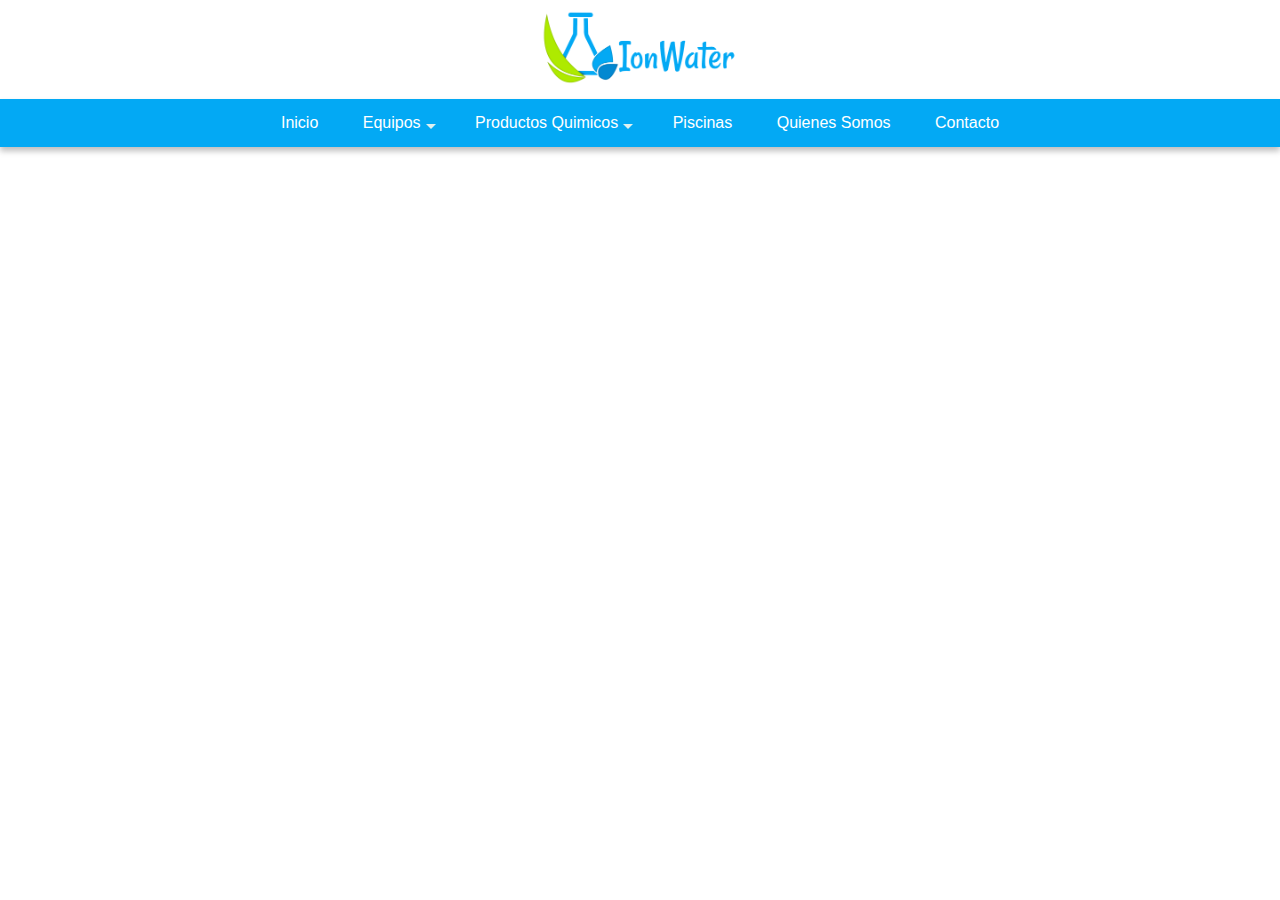
<file: index.html>
<!DOCTYPE html>
<html lang="es" dir="ltr">
  <head>
    <meta charset="utf-8">
    <title>Inicio IonWater</title>
    <link rel="shortcut icon" href="assets/images/logo/fav.ico">
    <meta name="viewport" content="width=device-width, initial-scale=1.0, maximum-scale=1.0" />
    <link rel="stylesheet" href="assets/css/style.css">
    <!-- <script src="https://kit.fontawesome.com/fb813380e1.js" crossorigin="anonymous"></script> -->
  </head>
  <body>
    <!-- Logotipo -->
    <header class="container1">
      <div class="title-dsk">
				<a href=""><img src="assets/images/logo/logo.png" class="title-dsk__logo"></a>
			</div>
    </header>
    <!-- Navigation -->
    <nav>
      <div class="nav-dsk">
        <ul>
  				<li><a href="">Inicio</a></li>
  				<li><a>Equipos<span class="arrow-down"></span></a>
  					<ul class="dropdown">
  						<li><a href="ablandadores.html">Ablandadores</a></li>
  						<li><a href="filtros.html">Filtros</a></li>
  					</ul>
  				</li>
  				<li><a>Productos Quimicos<span class="arrow-down"></span></a>
  				 <ul class="dropdown">
  					 <li><a href="hogar.html">Limpieza Hogar</a></li>
  					 <li><a href="piscinas.html">Piscinas</a></li>
  				 </ul>
  			 </li>
  				<li><a href="piscinas.html">Piscinas</a></li>
  				<li><a href="quienes-somos.html">Quienes Somos</a></li>
  				<li><a href="contacto.html">Contacto</a></li>
  			</ul>
      </div>
      <div class="nav-mov">
  			<div class="nav-mov__bg">
  				<div class="nav-mov__bg--burger"> <span></span> <span></span> <span></span> </div>
  				<a href="#" class="nav-mov__bg--title"><img src="assets/images/logo/logo.png"  class="nav-mov__bg--logo"></a>
  			</div>
  		</div>
    </nav>
    <div class="content"></div>
    <!-- Principal -->
    <section>
      <!-- Slider -->
      <article class="">

      </article>
      <!-- Cards -->
      <article class="">

      </article>
    </section>
    <!-- Footer -->
    <footer>

    </footer>
  <!-- Bootstrap -->


  <!-- My Script -->
  <script src="assets/scripts/main.js"></script>
  </body>
</html>
</file>
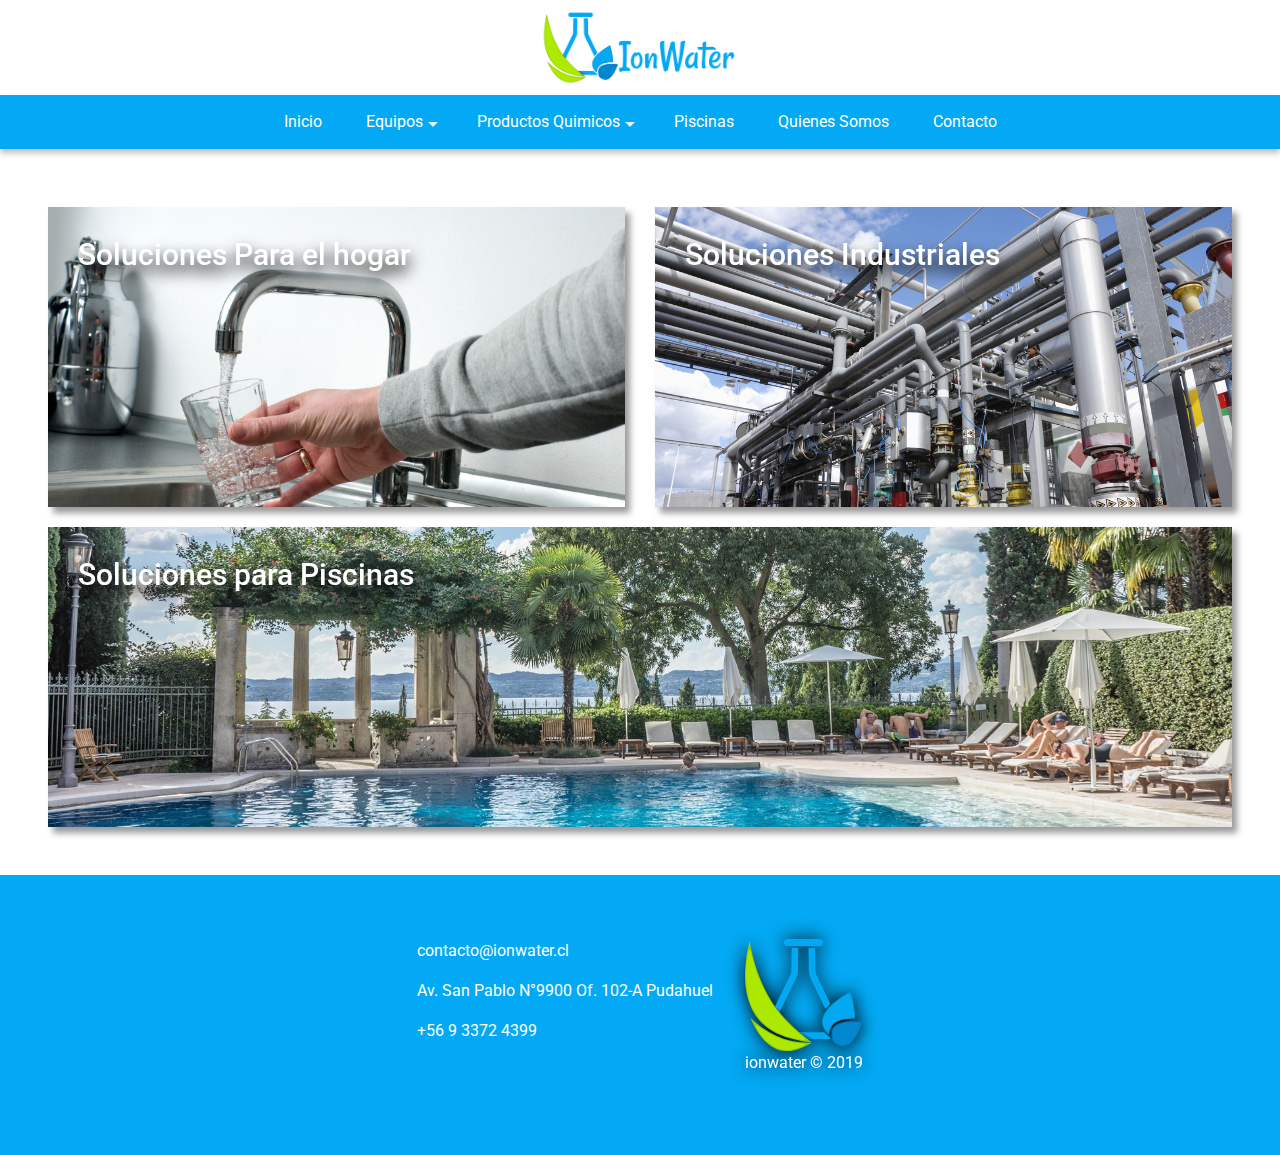
<file: ablandadores.html>
<!DOCTYPE html>
<html lang="es" dir="ltr">
	<head>
		<meta charset="utf-8">
		<meta name="viewport" content="width=device-width, initial-scale=1.0, maximum-scale=1.0" />
		<link rel="shortcut icon" href="assets/images/logo/fav.ico">
		<link rel="stylesheet" href="https://stackpath.bootstrapcdn.com/bootstrap/4.3.1/css/bootstrap.min.css" integrity="sha384-ggOyR0iXCbMQv3Xipma34MD+dH/1fQ784/j6cY/iJTQUOhcWr7x9JvoRxT2MZw1T" crossorigin="anonymous">
		<link href="https://fonts.googleapis.com/css?family=Roboto:300,400&display=swap" rel="stylesheet">
		<link rel="stylesheet" href="assets/styles/style.css" />
		<title>IonWater</title>
	</head>
<body>
	<!-- Logotipo -->
		<header>
      <div class="title-dsk">
				<a href="index.html"><img src="assets/images/logo/logo.png" class="title-dsk__logo"></a>
			</div>
    </header>
	<!-- Navigation -->
		<nav>
			<div class="nav-dsk">
				<ul>
					<li><a href="index.html">Inicio</a></li>
					<li><a>Equipos<span class="arrow-down"></span></a>
						<ul class="dropdown">
							<li><a href="ablandadores.html">Ablandadores</a></li>
							<li><a href="filtros.html">Filtros</a></li>
						</ul>
					</li>
					<li><a>Productos Quimicos<span class="arrow-down"></span></a>
					 <ul class="dropdown">
						 <li><a href="hogar.html">Limpieza Hogar</a></li>
						 <li><a href="piscinas.html">Piscinas</a></li>
					 </ul>
				 </li>
					<li><a href="piscinas.html">Piscinas</a></li>
					<li><a href="quienes-somos.html">Quienes Somos</a></li>
					<li><a href="contacto.html">Contacto</a></li>
				</ul>
			</div>
			<div class="nav-mov">
				<div class="nav-mov__bg">
					<div class="nav-mov__bg--burger"> <span></span> <span></span> <span></span> </div>
					<a href="#" class="nav-mov__bg--title"><img src="assets/images/logo/logo.png"  class="nav-mov__bg--logo"></a>
				</div>
			</div>
		</nav>
	<div class='content'></div>

	<!-- Principal -->
	<section>
		<!-- Cards -->
		<article class="services" >
			<div class="container2">
				<a href="#"class="card1 ef">
					<div class="card1__bg">
						<h1 class="card1__bg--text">Soluciones Para el hogar</h1>
					</div>
				</a>
				<a href="#" class="card2 ef">
					<div class="card2__bg">
						<h1 class="card2__bg--text">Soluciones Industriales</h1>
					</div>
				</a>
				<a href="#" class="card3 ef">
					<div class="card3__bg">
						<h1 class="card3__bg--text">Soluciones para Piscinas</h1>
					</div>
				</a>

		</article>
	</section>
	<!-- Footer -->
	<footer>
		<div class="footer">
			<div class="footer__bg">
				<div class="footeer__bg--info">
					<p>contacto@ionwater.cl</p>
					<p>Av. San Pablo N°9900 Of. 102-A Pudahuel</p>
					<p>+56 9 3372 4399</p>
				</div>
				<div class="footer__bg--copy">
					<img src="assets/images/logo/logo.svg" alt="logo">
					<p>ionwater © 2019</p>
				</div>
			</div>
		</div>
	</footer>

	<!-- bootstrap js -->
		<script src="https://code.jquery.com/jquery-3.3.1.slim.min.js" integrity="sha384-q8i/X+965DzO0rT7abK41JStQIAqVgRVzpbzo5smXKp4YfRvH+8abtTE1Pi6jizo" crossorigin="anonymous"></script>
		<script src="https://cdnjs.cloudflare.com/ajax/libs/popper.js/1.14.7/umd/popper.min.js" integrity="sha384-UO2eT0CpHqdSJQ6hJty5KVphtPhzWj9WO1clHTMGa3JDZwrnQq4sF86dIHNDz0W1" crossorigin="anonymous"></script>
		<script src="https://stackpath.bootstrapcdn.com/bootstrap/4.3.1/js/bootstrap.min.js" integrity="sha384-JjSmVgyd0p3pXB1rRibZUAYoIIy6OrQ6VrjIEaFf/nJGzIxFDsf4x0xIM+B07jRM" crossorigin="anonymous"></script>
	<!-- local js -->
		<script src="assets/scripts/main.bundle.js"></script>
	</body>
</html>
</file>
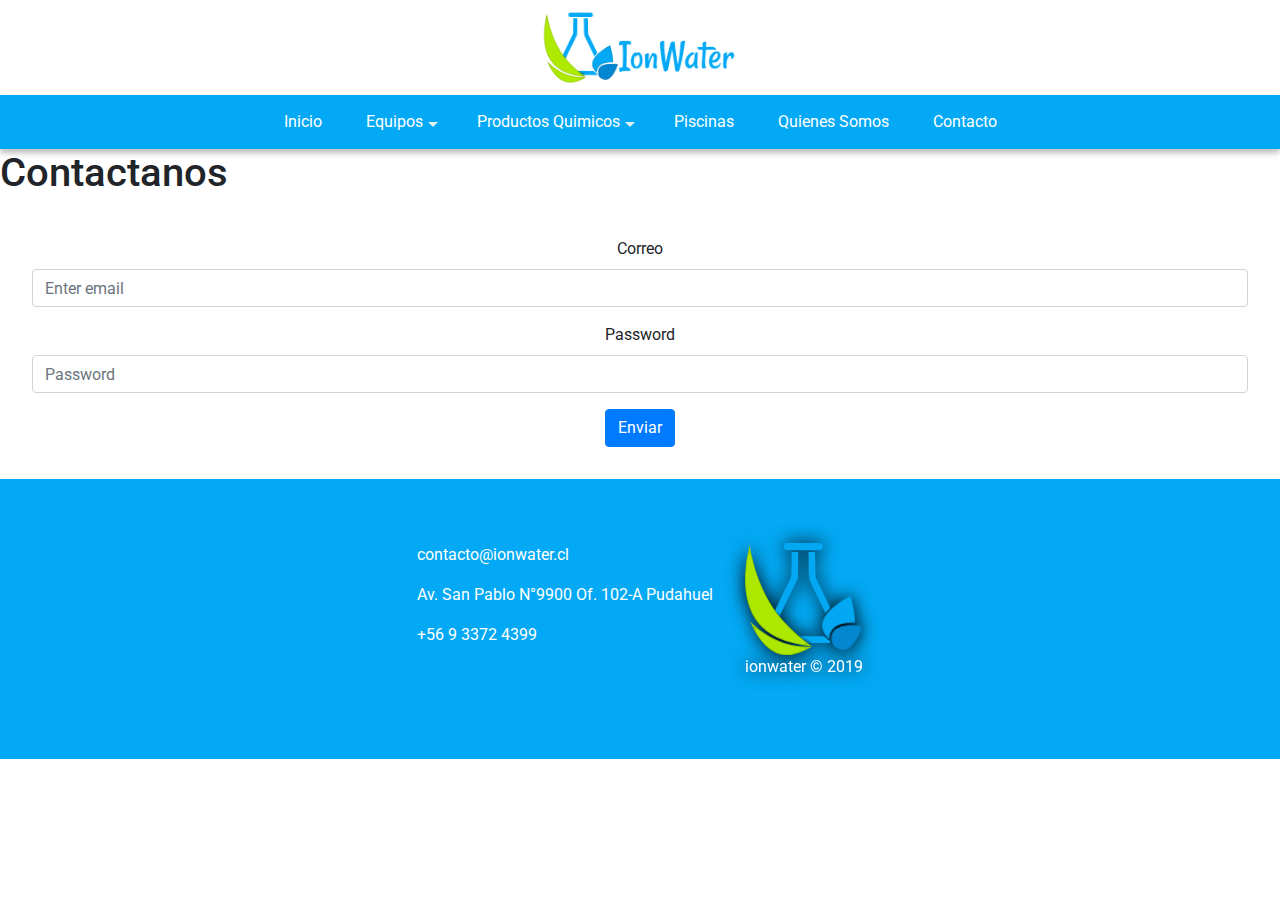
<file: contacto.html>
<!DOCTYPE html>
<html lang="es" dir="ltr">
	<head>
		<meta charset="utf-8">
		<meta name="viewport" content="width=device-width, initial-scale=1.0, maximum-scale=1.0" />
		<link rel="shortcut icon" href="assets/images/logo/fav.ico">
		<link rel="stylesheet" href="https://stackpath.bootstrapcdn.com/bootstrap/4.3.1/css/bootstrap.min.css" integrity="sha384-ggOyR0iXCbMQv3Xipma34MD+dH/1fQ784/j6cY/iJTQUOhcWr7x9JvoRxT2MZw1T" crossorigin="anonymous">
		<link href="https://fonts.googleapis.com/css?family=Roboto:300,400&display=swap" rel="stylesheet">
		<link rel="stylesheet" href="assets/styles/style.css" />
		<title>IonWater</title>
	</head>
<body>
	<!-- Logotipo -->
		<header>
      <div class="title-dsk">
				<a href=""><img src="assets/images/logo/logo.png" class="title-dsk__logo"></a>
			</div>
    </header>
	<!-- Navigation -->
		<nav>
			<div class="nav-dsk">
				<ul>
					<li><a href="index.html">Inicio</a></li>
					<li><a>Equipos<span class="arrow-down"></span></a>
						<ul class="dropdown">
							<li><a href="ablandadores.html">Ablandadores</a></li>
							<li><a href="filtros.html">Filtros</a></li>
						</ul>
					</li>
					<li><a>Productos Quimicos<span class="arrow-down"></span></a>
					 <ul class="dropdown">
						 <li><a href="hogar.html">Limpieza Hogar</a></li>
						 <li><a href="piscinas.html">Piscinas</a></li>
					 </ul>
				 </li>
					<li><a href="piscinas.html">Piscinas</a></li>
					<li><a href="quienes-somos.html">Quienes Somos</a></li>
					<li><a href="contacto.html">Contacto</a></li>
				</ul>
			</div>
			<div class="nav-mov">
				<div class="nav-mov__bg">
					<div class="nav-mov__bg--burger"> <span></span> <span></span> <span></span> </div>
					<a href="#" class="nav-mov__bg--title"><img src="assets/images/logo/logo.png"  class="nav-mov__bg--logo"></a>
				</div>
			</div>
		</nav>
	<div class='content1'>
		<h1>Contactanos</h1>
	</div>

	<!-- Principal -->
	<section>
		<!-- formulario-->
		<article class="forms">
			<form>
			  <div class="form-group">
			    <label for="exampleInputEmail1">Correo</label>
			    <input type="email" class="form-control" id="exampleInputEmail1" aria-describedby="emailHelp" placeholder="Enter email">
			  </div>
			  <div class="form-group">
			    <label for="exampleInputPassword1">Password</label>
			    <input type="password" class="form-control" id="exampleInputPassword1" placeholder="Password">
			  </div>
			  <div class="form-group form-check">
			  </div>
			  <button type="submit" class="btn btn-primary">Enviar</button>
			</form>
		</article>

	</section>
	<!-- Footer -->
	<footer>
		<div class="footer">
			<div class="footer__bg">
				<div class="footeer__bg--info">
					<p>contacto@ionwater.cl</p>
					<p>Av. San Pablo N°9900 Of. 102-A Pudahuel</p>
					<p>+56 9 3372 4399</p>
				</div>
				<div class="footer__bg--copy">
					<img src="assets/images/logo/logo.svg" alt="logo">
					<p>ionwater © 2019</p>
				</div>
			</div>
		</div>
	</footer>

	<!-- bootstrap js -->
		<script src="https://code.jquery.com/jquery-3.3.1.slim.min.js" integrity="sha384-q8i/X+965DzO0rT7abK41JStQIAqVgRVzpbzo5smXKp4YfRvH+8abtTE1Pi6jizo" crossorigin="anonymous"></script>
		<script src="https://cdnjs.cloudflare.com/ajax/libs/popper.js/1.14.7/umd/popper.min.js" integrity="sha384-UO2eT0CpHqdSJQ6hJty5KVphtPhzWj9WO1clHTMGa3JDZwrnQq4sF86dIHNDz0W1" crossorigin="anonymous"></script>
		<script src="https://stackpath.bootstrapcdn.com/bootstrap/4.3.1/js/bootstrap.min.js" integrity="sha384-JjSmVgyd0p3pXB1rRibZUAYoIIy6OrQ6VrjIEaFf/nJGzIxFDsf4x0xIM+B07jRM" crossorigin="anonymous"></script>
	<!-- local js -->
		<script src="assets/scripts/main.bundle.js"></script>
	</body>
</html>
</file>
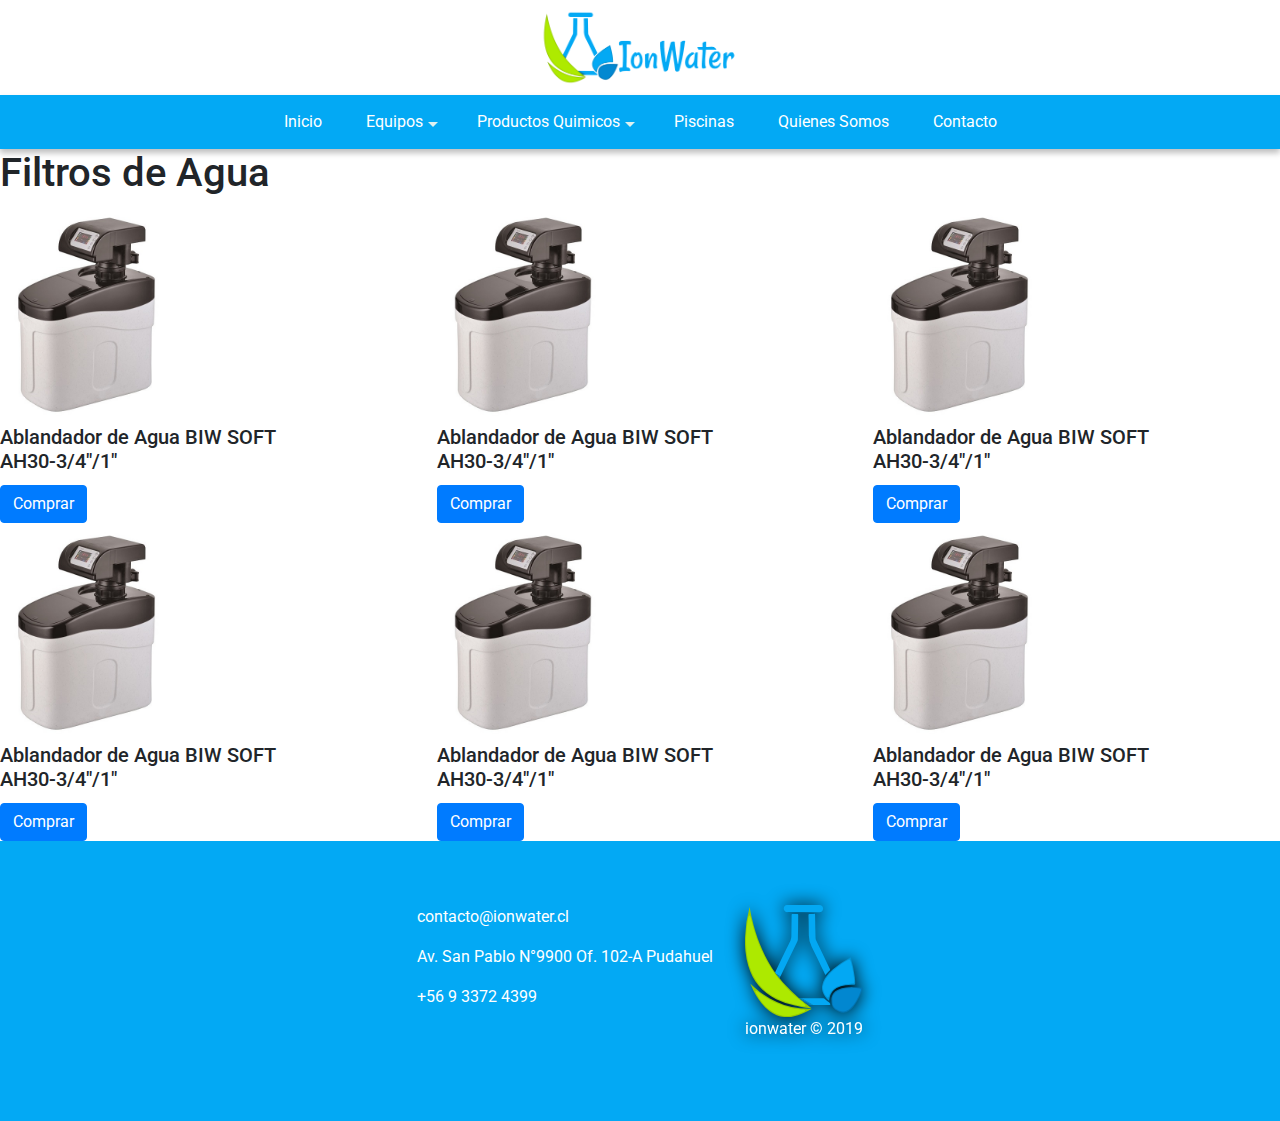
<file: filtros.html>
<!DOCTYPE html>
<html lang="es" dir="ltr">
	<head>
		<meta charset="utf-8">
		<meta name="viewport" content="width=device-width, initial-scale=1.0, maximum-scale=1.0" />
		<link rel="shortcut icon" href="assets/images/logo/fav.ico">
		<link rel="stylesheet" href="https://stackpath.bootstrapcdn.com/bootstrap/4.3.1/css/bootstrap.min.css" integrity="sha384-ggOyR0iXCbMQv3Xipma34MD+dH/1fQ784/j6cY/iJTQUOhcWr7x9JvoRxT2MZw1T" crossorigin="anonymous">
		<link href="https://fonts.googleapis.com/css?family=Roboto:300,400&display=swap" rel="stylesheet">
		<link rel="stylesheet" href="assets/styles/style.css" />
		<title>IonWater</title>
	</head>
<body>
	<!-- Logotipo -->
		<header>
      <div class="title-dsk">
				<a href="index.html"><img src="assets/images/logo/logo.png" class="title-dsk__logo"></a>
			</div>
    </header>
	<!-- Navigation -->
		<nav>
			<div class="nav-dsk">
				<ul>
					<li><a href="index.html">Inicio</a></li>
					<li><a>Equipos<span class="arrow-down"></span></a>
						<ul class="dropdown">
							<li><a href="ablandadores.html">Ablandadores</a></li>
							<li><a href="filtros.html">Filtros</a></li>
						</ul>
					</li>
					<li><a>Productos Quimicos<span class="arrow-down"></span></a>
					 <ul class="dropdown">
						 <li><a href="hogar.html">Limpieza Hogar</a></li>
						 <li><a href="piscinas.html">Piscinas</a></li>
					 </ul>
				 </li>
					<li><a href="piscinas.html">Piscinas</a></li>
					<li><a href="quienes-somos.html">Quienes Somos</a></li>
					<li><a href="contacto.html">Contacto</a></li>
				</ul>
			</div>
			<div class="nav-mov">
				<div class="nav-mov__bg">
					<div class="nav-mov__bg--burger"> <span></span> <span></span> <span></span> </div>
					<a href="#" class="nav-mov__bg--title"><img src="assets/images/logo/logo.png"  class="nav-mov__bg--logo"></a>
				</div>
			</div>
		</nav>
	<div class='content1'>
		<h1>Filtros de Agua</h1>
	</div>

	<!-- Principal -->
	<section>
		<!-- Cards -->
		<article class="cards">
			<div class="row">
				<div class="col-sm-12 col-md-4 box">
					<div class="cards1" style="width: 18rem;">
					  <div class="cards1__image">
							<img src="assets/images/prod/pd1.jpeg" class="card-img-top" style="width:60%; text-align:center;" alt="product">
					  </div>
						<div class="cards1__body">
							<h5 class="card-title">Ablandador de Agua BIW SOFT AH30-3/4"/1"</h5>
							<a href="#" class="btn btn-primary">Comprar</a>
					  </div>
					</div>
				</div>
				<div class="col-sm-12 col-md-4 box">
					<div class="cards1" style="width: 18rem;">
					  <div class="cards1__image">
							<img src="assets/images/prod/pd1.jpeg" class="card-img-top" style="width:60%; text-align:center;" alt="product">
					  </div>
						<div class="cards1__body">
							<h5 class="card-title">Ablandador de Agua BIW SOFT AH30-3/4"/1"</h5>
							<a href="#" class="btn btn-primary">Comprar</a>
					  </div>
					</div>
				</div>
				<div class="col-sm-12 col-md-4 box">
					<div class="cards1" style="width: 18rem;">
					  <div class="cards1__image">
							<img src="assets/images/prod/pd1.jpeg" class="card-img-top" style="width:60%; text-align:center;" alt="product">
					  </div>
						<div class="cards1__body">
							<h5 class="card-title">Ablandador de Agua BIW SOFT AH30-3/4"/1"</h5>
							<a href="#" class="btn btn-primary">Comprar</a>
					  </div>
					</div>
				</div>
				<div class="col-sm-12 col-md-4 box">
					<div class="cards1" style="width: 18rem;">
					  <div class="cards1__image">
							<img src="assets/images/prod/pd1.jpeg" class="card-img-top" style="width:60%; text-align:center;" alt="product">
					  </div>
						<div class="cards1__body">
							<h5 class="card-title">Ablandador de Agua BIW SOFT AH30-3/4"/1"</h5>
							<a href="#" class="btn btn-primary">Comprar</a>
					  </div>
					</div>
				</div>
				<div class="col-sm-12 col-md-4 box">
					<div class="cards1" style="width: 18rem;">
					  <div class="cards1__image">
							<img src="assets/images/prod/pd1.jpeg" class="card-img-top" style="width:60%; text-align:center;" alt="product">
					  </div>
						<div class="cards1__body">
							<h5 class="card-title">Ablandador de Agua BIW SOFT AH30-3/4"/1"</h5>
							<a href="#" class="btn btn-primary">Comprar</a>
					  </div>
					</div>
				</div>
				<div class="col-sm-12 col-md-4 box">
					<div class="cards1" style="width: 18rem;">
					  <div class="cards1__image">
							<img src="assets/images/prod/pd1.jpeg" class="card-img-top" style="width:60%; text-align:center;" alt="product">
					  </div>
						<div class="cards1__body">
							<h5 class="card-title">Ablandador de Agua BIW SOFT AH30-3/4"/1"</h5>
							<a href="#" class="btn btn-primary">Comprar</a>
					  </div>
					</div>
				</div>
			</div>
		</article>
	</section>
	<!-- Footer -->
	<footer>
		<div class="footer">
			<div class="footer__bg">
				<div class="footeer__bg--info">
					<p>contacto@ionwater.cl</p>
					<p>Av. San Pablo N°9900 Of. 102-A Pudahuel</p>
					<p>+56 9 3372 4399</p>
				</div>
				<div class="footer__bg--copy">
					<img src="assets/images/logo/logo.svg" alt="logo">
					<p>ionwater © 2019</p>
				</div>
			</div>
		</div>
	</footer>

	<!-- bootstrap js -->
		<script src="https://code.jquery.com/jquery-3.3.1.slim.min.js" integrity="sha384-q8i/X+965DzO0rT7abK41JStQIAqVgRVzpbzo5smXKp4YfRvH+8abtTE1Pi6jizo" crossorigin="anonymous"></script>
		<script src="https://cdnjs.cloudflare.com/ajax/libs/popper.js/1.14.7/umd/popper.min.js" integrity="sha384-UO2eT0CpHqdSJQ6hJty5KVphtPhzWj9WO1clHTMGa3JDZwrnQq4sF86dIHNDz0W1" crossorigin="anonymous"></script>
		<script src="https://stackpath.bootstrapcdn.com/bootstrap/4.3.1/js/bootstrap.min.js" integrity="sha384-JjSmVgyd0p3pXB1rRibZUAYoIIy6OrQ6VrjIEaFf/nJGzIxFDsf4x0xIM+B07jRM" crossorigin="anonymous"></script>
	<!-- local js -->
		<script src="assets/scripts/main.bundle.js"></script>
	</body>
</html>
</file>
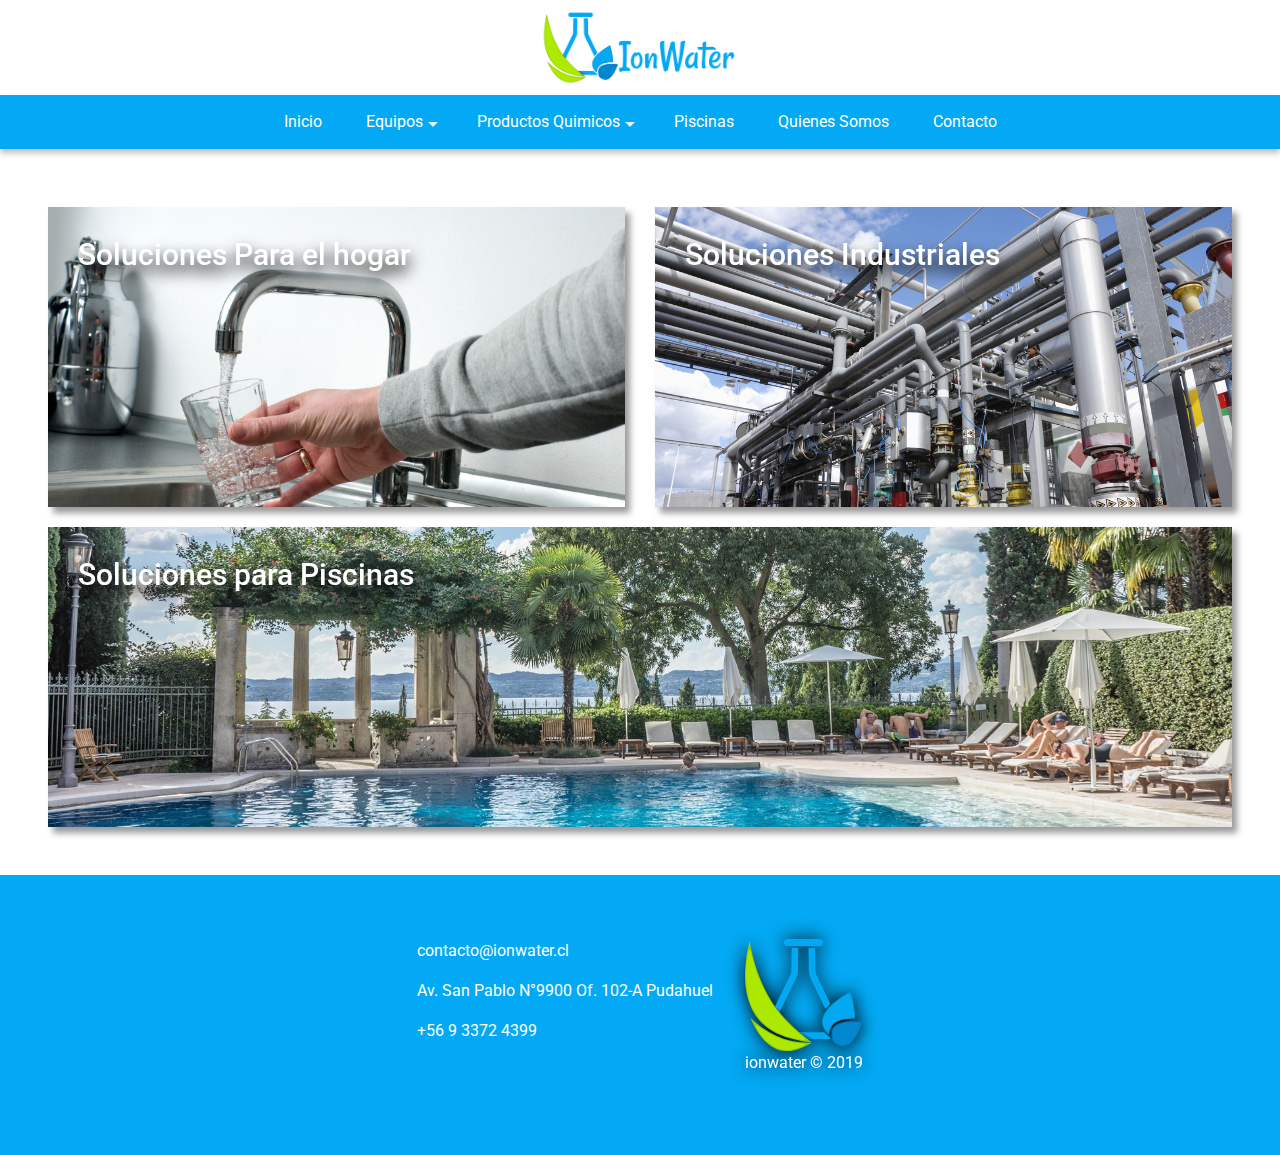
<file: piscinas.html>
<!DOCTYPE html>
<html lang="es" dir="ltr">
	<head>
		<meta charset="utf-8">
		<meta name="viewport" content="width=device-width, initial-scale=1.0, maximum-scale=1.0" />
		<link rel="shortcut icon" href="assets/images/logo/fav.ico">
		<link rel="stylesheet" href="https://stackpath.bootstrapcdn.com/bootstrap/4.3.1/css/bootstrap.min.css" integrity="sha384-ggOyR0iXCbMQv3Xipma34MD+dH/1fQ784/j6cY/iJTQUOhcWr7x9JvoRxT2MZw1T" crossorigin="anonymous">
		<link href="https://fonts.googleapis.com/css?family=Roboto:300,400&display=swap" rel="stylesheet">
		<link rel="stylesheet" href="assets/styles/style.css" />
		<title>IonWater</title>
	</head>
<body>
	<!-- Logotipo -->
		<header>
      <div class="title-dsk">
				<a href=""><img src="assets/images/logo/logo.png" class="title-dsk__logo"></a>
			</div>
    </header>
	<!-- Navigation -->
		<nav>
			<div class="nav-dsk">
				<ul>
					<li><a href="index.html">Inicio</a></li>
					<li><a>Equipos<span class="arrow-down"></span></a>
						<ul class="dropdown">
							<li><a href="ablandadores.html">Ablandadores</a></li>
							<li><a href="filtros.html">Filtros</a></li>
						</ul>
					</li>
					<li><a>Productos Quimicos<span class="arrow-down"></span></a>
					 <ul class="dropdown">
						 <li><a href="hogar.html">Limpieza Hogar</a></li>
						 <li><a href="piscinas.html">Piscinas</a></li>
					 </ul>
				 </li>
					<li><a href="piscinas.html">Piscinas</a></li>
					<li><a href="quienes-somos.html">Quienes Somos</a></li>
					<li><a href="contacto.html">Contacto</a></li>
				</ul>
			</div>
			<div class="nav-mov">
				<div class="nav-mov__bg">
					<div class="nav-mov__bg--burger"> <span></span> <span></span> <span></span> </div>
					<a href="#" class="nav-mov__bg--title"><img src="assets/images/logo/logo.png"  class="nav-mov__bg--logo"></a>
				</div>
			</div>
		</nav>
	<div class='content'></div>

	<!-- Principal -->
	<section>
		<!-- Cards -->
		<article class="services" >
			<div class="container2">
				<a href="#"class="card1 ef">
					<div class="card1__bg">
						<h1 class="card1__bg--text">Soluciones Para el hogar</h1>
					</div>
				</a>
				<a href="#" class="card2 ef">
					<div class="card2__bg">
						<h1 class="card2__bg--text">Soluciones Industriales</h1>
					</div>
				</a>
				<a href="#" class="card3 ef">
					<div class="card3__bg">
						<h1 class="card3__bg--text">Soluciones para Piscinas</h1>
					</div>
				</a>

		</article>
	</section>
	<!-- Footer -->
	<footer>
		<div class="footer">
			<div class="footer__bg">
				<div class="footeer__bg--info">
					<p>contacto@ionwater.cl</p>
					<p>Av. San Pablo N°9900 Of. 102-A Pudahuel</p>
					<p>+56 9 3372 4399</p>
				</div>
				<div class="footer__bg--copy">
					<img src="assets/images/logo/logo.svg" alt="logo">
					<p>ionwater © 2019</p>
				</div>
			</div>
		</div>
	</footer>

	<!-- bootstrap js -->
		<script src="https://code.jquery.com/jquery-3.3.1.slim.min.js" integrity="sha384-q8i/X+965DzO0rT7abK41JStQIAqVgRVzpbzo5smXKp4YfRvH+8abtTE1Pi6jizo" crossorigin="anonymous"></script>
		<script src="https://cdnjs.cloudflare.com/ajax/libs/popper.js/1.14.7/umd/popper.min.js" integrity="sha384-UO2eT0CpHqdSJQ6hJty5KVphtPhzWj9WO1clHTMGa3JDZwrnQq4sF86dIHNDz0W1" crossorigin="anonymous"></script>
		<script src="https://stackpath.bootstrapcdn.com/bootstrap/4.3.1/js/bootstrap.min.js" integrity="sha384-JjSmVgyd0p3pXB1rRibZUAYoIIy6OrQ6VrjIEaFf/nJGzIxFDsf4x0xIM+B07jRM" crossorigin="anonymous"></script>
	<!-- local js -->
		<script src="assets/scripts/main.bundle.js"></script>
	</body>
</html>
</file>
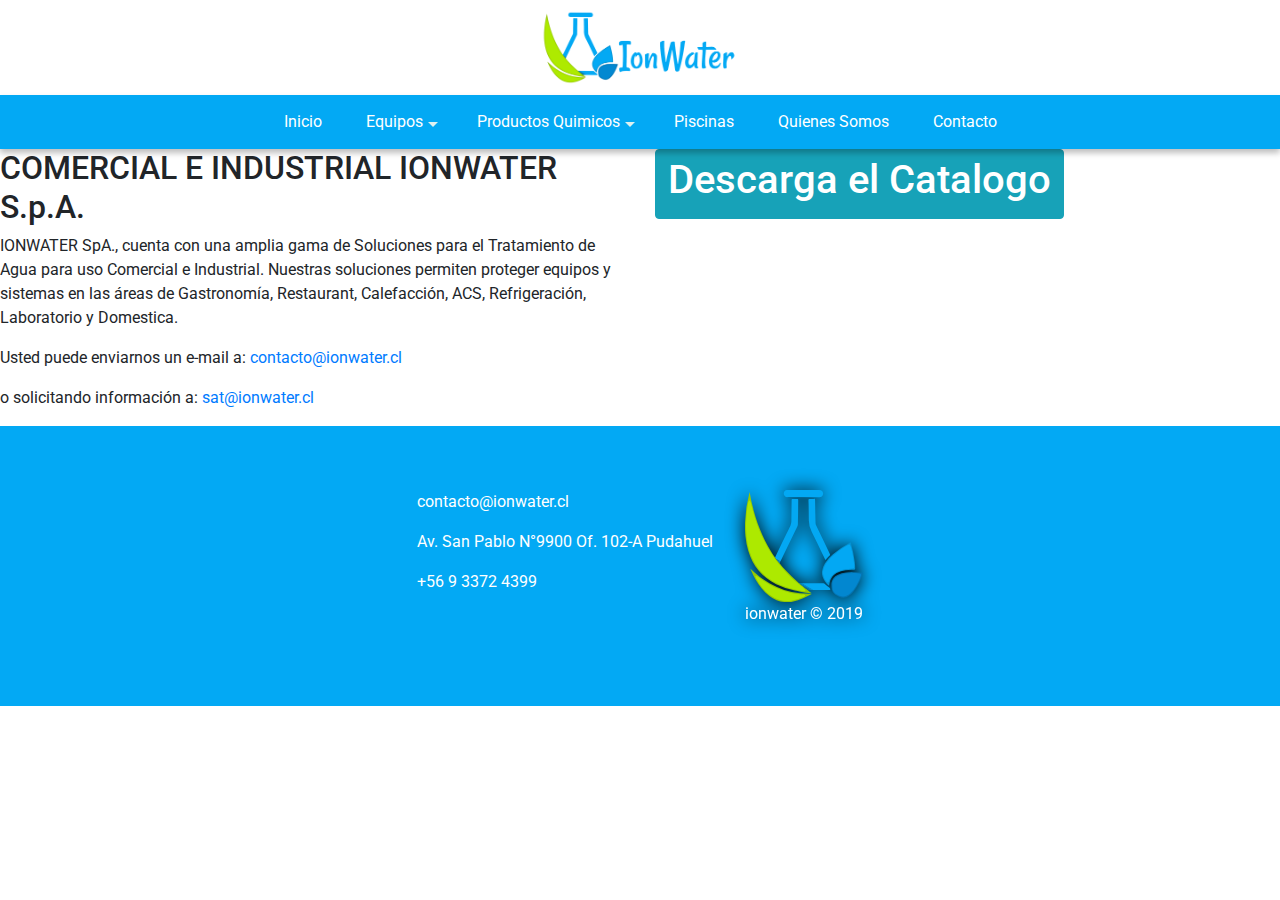
<file: quienes-somos.html>
<!DOCTYPE html>
<html lang="es" dir="ltr">
	<head>
		<meta charset="utf-8">
		<meta name="viewport" content="width=device-width, initial-scale=1.0, maximum-scale=1.0" />
		<link rel="shortcut icon" href="assets/images/logo/fav.ico">
		<link rel="stylesheet" href="https://stackpath.bootstrapcdn.com/bootstrap/4.3.1/css/bootstrap.min.css" integrity="sha384-ggOyR0iXCbMQv3Xipma34MD+dH/1fQ784/j6cY/iJTQUOhcWr7x9JvoRxT2MZw1T" crossorigin="anonymous">
		<link href="https://fonts.googleapis.com/css?family=Roboto:300,400&display=swap" rel="stylesheet">
		<link rel="stylesheet" href="assets/styles/style.css" />
		<title>IonWater</title>
	</head>
<body>
	<!-- Logotipo -->
		<header>
      <div class="title-dsk">
				<a href=""><img src="assets/images/logo/logo.png" class="title-dsk__logo"></a>
			</div>
    </header>
	<!-- Navigation -->
		<nav>
			<div class="nav-dsk">
				<ul>
					<li><a href="index.html">Inicio</a></li>
					<li><a>Equipos<span class="arrow-down"></span></a>
						<ul class="dropdown">
							<li><a href="ablandadores.html">Ablandadores</a></li>
							<li><a href="filtros.html">Filtros</a></li>
						</ul>
					</li>
					<li><a>Productos Quimicos<span class="arrow-down"></span></a>
					 <ul class="dropdown">
						 <li><a href="hogar.html">Limpieza Hogar</a></li>
						 <li><a href="piscinas.html">Piscinas</a></li>
					 </ul>
				 </li>
					<li><a href="piscinas.html">Piscinas</a></li>
					<li><a href="quienes-somos.html">Quienes Somos</a></li>
					<li><a href="contacto.html">Contacto</a></li>
				</ul>
			</div>
			<div class="nav-mov">
				<div class="nav-mov__bg">
					<div class="nav-mov__bg--burger"> <span></span> <span></span> <span></span> </div>
					<a href="#" class="nav-mov__bg--title"><img src="assets/images/logo/logo.png"  class="nav-mov__bg--logo"></a>
				</div>
			</div>
		</nav>
	<div class='content'></div>

	<!-- Principal -->
		<section class="piscinas">
			<div class="row">
				<div class="col-sm-12 col-md-6">
				<div class="text">
					<h2>COMERCIAL E INDUSTRIAL IONWATER  S.p.A.</h2>
					<p>IONWATER SpA., cuenta con una amplia gama de Soluciones para el Tratamiento de Agua para uso Comercial e Industrial.  Nuestras soluciones permiten proteger  equipos y sistemas en las áreas de Gastronomía, Restaurant, Calefacción, ACS, Refrigeración, Laboratorio y Domestica.</p>
					<p>Usted puede enviarnos un e-mail a: <a href="mailto:contacto@ionwater.cl?subject=feedback">contacto@ionwater.cl</a></p>
					<p>o solicitando información a:  <a href="mailto:sat@ionwater.cl?subject=feedback">sat@ionwater.cl</a></p>
				</div>
				</div>
				<div class="col-sm-12 col-md-6">
					<div class="button">
						<a href="https://onedrive.live.com/?authkey=%21AJLOUiqRP9UtuvM&id=7D019EF26FFEE575%218637&cid=7D019EF26FFEE575" class="btn btn-info button__but"><h1>Descarga el Catalogo</h1></a>
					</div>
				</div>
			</div>
		</section>
	<!-- Footer -->
	<footer>
		<div class="footer">
			<div class="footer__bg">
				<div class="footeer__bg--info">
					<p>contacto@ionwater.cl</p>
					<p>Av. San Pablo N°9900 Of. 102-A Pudahuel</p>
					<p>+56 9 3372 4399</p>
				</div>
				<div class="footer__bg--copy">
					<img src="assets/images/logo/logo.svg" alt="logo">
					<p>ionwater © 2019</p>
				</div>
			</div>
		</div>
	</footer>

	<!-- bootstrap js -->
		<script src="https://code.jquery.com/jquery-3.3.1.slim.min.js" integrity="sha384-q8i/X+965DzO0rT7abK41JStQIAqVgRVzpbzo5smXKp4YfRvH+8abtTE1Pi6jizo" crossorigin="anonymous"></script>
		<script src="https://cdnjs.cloudflare.com/ajax/libs/popper.js/1.14.7/umd/popper.min.js" integrity="sha384-UO2eT0CpHqdSJQ6hJty5KVphtPhzWj9WO1clHTMGa3JDZwrnQq4sF86dIHNDz0W1" crossorigin="anonymous"></script>
		<script src="https://stackpath.bootstrapcdn.com/bootstrap/4.3.1/js/bootstrap.min.js" integrity="sha384-JjSmVgyd0p3pXB1rRibZUAYoIIy6OrQ6VrjIEaFf/nJGzIxFDsf4x0xIM+B07jRM" crossorigin="anonymous"></script>
	<!-- local js -->
		<script src="assets/scripts/main.bundle.js"></script>
	</body>
</html>
</file>
<file: assets/css/style.css>
@charset "UTF-8";
/**
  * Patrón 7-1
  *
  * Esta es la estructura del patrón 7-1 utilizado en DesafíoLatam
  * para la enseñanza del uso correcto de patrones dentro de CSS y
  * también para la utilización de éste dentro de estructuras de 
  * trabajo colaborativo.
  *
  * @author Cristóbal Domínguez <cristobald@me.com>
  * @since 1.1
  *
  */
/*
 *
 * La mayoría de los proyectos tienen una carpeta vendors/ que contiene
 * todos los archivos CSS de librerías externas y frameworks – Normalize,
 * Bootstrap, jQuery, jQueryUI, Flickity, Flexslider y así sucesivamente.
 * Agregando estos en una carpeta aparte podría ser una buena forma de 
 * decir: “Hey, esto no es mío, no es mi código, no es mi responsabilidad”.
 *
 * @author Cristóbal Domínguez <cristobald@me.com>
 * @since 1.0
 *
 */
/*
 *
 * La carpeta abstracts/ reune todas las herramientas de SASS para el proyecto.
 * Cada variable global, función, mixin o placeholder debería estar aquí dentro.
 * 
 * La regla de oro para esta carpeta es que no deberá imprimir ni una sola línea
 * de código en el momento de la compilación del CSS. Nada como los helpers de Sass.
 * 
 * Cuando se trabaja en un proyecto muy grande con muchos archivos abstracts, podría
 * ser más interesante agruparlos por tópicos en vez de por tipo. Un ejemplo sería
 * crear las instancias typography (_typography.scss), theming (_theming.scss), etc.
 * Cada archivo contendría todos los helpers relacionados a esa instancia: variables, 
 * functions, mixins y placeholders. Hacerlo así podría hacer el código más sencillo de 
 * de mantener, especialmente cuando los archivos empiezan a crecer mucho.
 * 
 * Nota:
 * La carpeta abstracts/ podría llamarse utilities/ o helpers/, dependiendo de lo que
 * se prefiera.
 *
 * @author Cristóbal Domínguez <cristobald@me.com>
 * @since 1.0
 *
 */
/*
 *
 * Este archivo contiene las referencias del código boilerplate de tu proyecto.
 * Aquí podrás encontrar referencias al archivo _reset.scss, a las tipografías
 * y probablemente algún otro archivo de estilos que defina de una forma estándard
 * los estilos de elementos usados en HTML.
 *
 *
 * Nota: 
 * Si tu proyecto usa muchas animaciones, deberías considerar agregar dentro de
 * esta carpeta un archivo /_animations.scss que contenga las definiciones de los
 * @keyframes de todas tus animaciones.
 *
 * @author Cristóbal Domínguez <cristobald@me.com>
 * @since 1.0
 *
 */
body {
  margin: 0;
}

body a {
  text-decoration: none;
}

body {
  font-family: "Roboto", sans-serif;
}

/*
 *
 * En sitios/aplicaciones grandes es usual tener distintos temas o 
 * themes implementados. Hay diferentes caminos para lidiar con ese
 * problema, sin embargo uno de los más sencillos, a mi parecer, sería
 * tener cada theme dentro de su carpeta.
 * 
 * Nota:
 * La creación de esta carpeta es muy específica a cada proyecto, 
 * probablemente la mayoría de los sitio/aplicaciones no la necesitarán.
 *
 * @author Cristóbal Domínguez <cristobald@me.com>
 * @since 1.0
 *
 */
.nav-dsk {
  display: block;
  text-align: center;
  margin-bottom: 15px 0;
  z-index: 1;
  position: relative;
  background: #03A9F4;
  -webkit-box-shadow: 0 4px 6px 0 rgba(0, 0, 0, 0.26);
  -moz-box-shadow: 0 4px 6px 0 rgba(0, 0, 0, 0.26);
  -ms-box-shadow: 0 4px 6px 0 rgba(0, 0, 0, 0.26);
  -o-box-shadow: 0 4px 6px 0 rgba(0, 0, 0, 0.26);
  box-shadow: 0 4px 6px 0 rgba(0, 0, 0, 0.26);
}

.nav-dsk ul {
  list-style-type: none;
  margin: 0;
  padding: 0;
  display: block;
}

.nav-dsk li {
  list-style-type: none;
  margin: 0;
  padding: 0;
  display: inline-block;
  position: relative;
  font-size: 14;
  color: #fff;
}

.nav-dsk li a {
  padding: 15px 20px;
  font-size: 14;
  color: #fff;
  display: inline-block;
  outline: 0;
  font-weight: 400;
}

.nav-dsk li:hover ul.dropdown {
  display: block;
}

.nav-dsk li ul.dropdown {
  position: absolute;
  display: none;
  width: 200px;
  background: #2980B9;
  -webkit-box-shadow: 0 2px 5px 0 rgba(0, 0, 0, 0.26);
  -moz-box-shadow: 0 2px 5px 0 rgba(0, 0, 0, 0.26);
  -ms-box-shadow: 0 2px 5px 0 rgba(0, 0, 0, 0.26);
  -o-box-shadow: 0 2px 5px 0 rgba(0, 0, 0, 0.26);
  box-shadow: 0 2px 5px 0 rgba(0, 0, 0, 0.26);
  padding-top: 0;
}

.nav-dsk li ul.dropdown li {
  display: block;
  list-style-type: none;
}

.nav-dsk li ul.dropdown li a {
  padding: 15px 20px;
  font-size: 15px;
  color: #fff;
  display: block;
  font-weight: 400;
}

.nav-dsk li ul.dropdown li:last-child a {
  border-bottom: none;
}

.nav-dsk li:hover a {
  background: #2980B9;
  color: #fff;
  text-decoration: none;
}

.nav-dsk li:first-child:hover a {
  border-radius: 3px 0 0 3px;
}

.nav-dsk li ul.dropdown li:hover a {
  background: rgba(0, 0, 0, 0.1);
}

.nav-dsk li ul.dropdown li:first-child:hover a {
  border-radius: 0;
}

.nav-dsk li:hover .arrow-down {
  border-top: 5px solid #fff;
}

.arrow-down {
  width: 0;
  height: 0;
  border-left: 5px solid transparent;
  border-right: 5px solid transparent;
  border-top: 5px solid #def1f0;
  position: relative;
  top: 15px;
  right: -5px;
}

.nav-mov__bg--title {
  display: none;
}

@media only screen and (max-width: 992px) {
  .title-dsk {
    display: none;
  }

  .nav-dsk {
    width: 200px;
    height: 100%;
    display: block;
    position: fixed;
    left: -200px;
    top: 30px;
    z-index: 1;
    -webkit-transition: left 0.3s ease;
    -moz-transition: left 0.3s ease;
    -ms-transition: left 0.3s ease;
    -o-transition: left 0.3s ease;
    transition: left 0.3s ease;
    margin: 0;
    border: 0;
    border-radius: 0;
    overflow-y: auto;
    overflow-x: hidden;
    height: 100%;
  }

  .nav-mov__bg {
    display: inline-block;
    vertical-align: middle;
    width: 100%;
    height: 60px;
    z-index: 1;
    margin: 0;
    position: absolute;
    top: 0px;
    left: 0px;
    background: #fff;
    padding: 12px 0 0 10px;
    -webkit-box-shadow: 0 2px 5px 0 rgba(0, 0, 0, 0.26);
    -moz-box-shadow: 0 2px 5px 0 rgba(0, 0, 0, 0.26);
    -ms-box-shadow: 0 2px 5px 0 rgba(0, 0, 0, 0.26);
    -o-box-shadow: 0 2px 5px 0 rgba(0, 0, 0, 0.26);
    box-shadow: 0 2px 5px 0 rgba(0, 0, 0, 0.26);
  }
  .nav-mov__bg--title {
    position: absolute;
    display: block;
    top: 8px;
    bottom: 10px;
    left: 100px;
    right: 100px;
    text-align: center;
  }
  .nav-mov__bg--logo {
    width: 100px;
  }

  .nav-dsk.visible {
    left: 0px;
    -webkit-transition: left 0.4s ease;
    -moz-transition: left 0.4s ease;
    -ms-transition: left 0.4s ease;
    -o-transition: left 0.4s ease;
    transition: left 0.4s ease;
  }

  .nav-mov__bg--burger {
    display: inline-block;
    vertical-align: middle;
    height: 50px;
    cursor: pointer;
    margin: 0;
    position: absolute;
    top: 5px;
    left: 0;
    padding: 12px;
  }

  .nav-mov__bg--burger span {
    height: 2px;
    background: #03A9F4;
    margin: 5px;
    display: block;
    width: 20px;
  }

  .nav-mov__bg--burger span:nth-child(2) {
    width: 20px;
  }

  .nav-mov__bg--burger span:nth-child(3) {
    width: 20px;
  }

  .nav-dsk ul {
    padding-top: 50px;
  }

  .nav-dsk li {
    display: block;
  }

  .nav-dsk li a {
    display: block;
    color: #fff;
  }

  .nav-dsk li:first-child:hover a {
    border-radius: 0;
  }

  .nav-dsk li ul.dropdown {
    position: relative;
  }

  .nav-dsk li ul.dropdown li a {
    background: #2980B9;
    border-bottom: none;
    color: #fff;
  }

  .nav-dsk li:hover a {
    background: #2980B9;
    color: #fff;
  }

  .nav-dsk li ul.dropdown li:hover a {
    background: rgba(0, 0, 0, 0.1);
    color: #fff;
  }

  .nav-dsk li ul.dropdown li a {
    padding: 10px 10px 10px 30px;
  }

  .nav-dsk li:hover .arrow-down {
    border-top: 5px solid #fff;
  }

  .arrow-down {
    border-top: 5px solid #fff;
    position: absolute;
    top: 20px;
    right: 10px;
  }

  .cover-bg {
    background: rgba(0, 0, 0, 0.5);
    position: fixed;
    top: 0;
    bottom: 0;
    left: 0;
    right: 0;
  }
}
@media only screen and (max-width: 1200px) {
  .container {
    width: 96%;
  }
}
.fixed-top {
  position: fixed;
  top: 0;
  right: 0;
  left: 0;
}

.title-dsk {
  margin-top: 10px;
  margin-bottom: 10px;
  text-align: center;
}
.title-dsk__logo {
  width: 200px;
  filter: saturate(1);
}

header {
  max-width: 100%;
  margin: 0 auto;
  width: 100%;
}

.footer {
  width: 100%;
  color: white;
  background-color: #03A9F4;
  padding: 2em;
}
.footer__bg {
  display: flex;
  padding: 2em;
  justify-content: center;
}
.footer__bg--copy {
  padding-left: 2em;
  filter: drop-shadow(0px 0px 9px black);
}

.services {
  padding: 3em;
  margin-top: 10px;
  margin-bottom: 300px;
}

.piscinas {
  padding: 0 5em 0 5em;
}

.img {
  padding: 2em;
  width: 100%;
}
.img__image {
  width: 100%;
}

.button {
  padding: 2em;
  width: 100%;
  height: 50px;
  filter: drop-shadow(1px 8px 10px gray);
}
.button__but {
  width: 100%;
  background-color: #03A9F4;
}

.content1 {
  text-align: center;
  align-items: center;
  padding-top: 2em;
}

@media only screen and (max-width: 768px) {
  .content1 {
    text-align: center;
    align-items: center;
    padding-top: 2em;
    margin-top: 60px;
  }
}
.ef:hover {
  transform: scale(1.1);
  transition: transform 0.7s ease-out;
}

.cards {
  padding-left: 5em;
  padding-right: 5em;
}

.cards1 {
  position: relative;
  display: -ms-flexbox;
  display: flex;
  margin-top: 2em;
  -ms-flex-direction: column;
  flex-direction: column;
  word-wrap: break-word;
  background-color: #fff;
  background-clip: border-box;
  filter: drop-shadow(1px 8px 8px black);
}
.cards1__image {
  width: 100%;
  text-align: center;
  align-items: center;
}
.cards1__body {
  padding: 1.25rem;
  align-items: center;
  text-align: center;
}

.row {
  padding: 2em;
}

@media only screen and (min-width: 768px) {
  .container2 {
    display: grid;
    grid-template-columns: repeat(4, 1fr);
    grid-template-rows: repeat(2, 1fr);
    grid-gap: 20px 30px;
    height: 20em;
  }

  .container2 a {
    text-decoration: none;
  }

  .card1 {
    grid-column: 1/3;
    height: 300px;
  }
  .card1__bg {
    background-image: url("../images/sl6.jpeg");
    background-repeat: no-repeat;
    background-size: cover;
    width: 100%;
    height: 100%;
    box-shadow: 0.3rem 0.4rem 0.4rem rgba(0, 0, 0, 0.4);
  }
  .card1__bg--text {
    color: #fff;
    text-align: left;
    font-size: 30px;
    padding: 1em;
    filter: drop-shadow(1px 8px 8px black);
  }

  .card2 {
    grid-column: 3/5;
    height: 300px;
  }
  .card2__bg {
    background-image: url("../images/sl5.jpeg");
    background-repeat: no-repeat;
    background-size: cover;
    width: 100%;
    height: 100%;
    box-shadow: 0.3rem 0.4rem 0.4rem rgba(0, 0, 0, 0.4);
  }
  .card2__bg--text {
    color: #fff;
    text-align: left;
    font-size: 30px;
    padding: 1em;
    filter: drop-shadow(1px 8px 8px black);
  }

  .card3 {
    grid-column: 1/5;
    height: 300px;
  }
  .card3__bg {
    background-image: url("../images/sl4.jpeg");
    background-repeat: no-repeat;
    background-size: cover;
    width: 100%;
    height: 100%;
    box-shadow: 0.3rem 0.4rem 0.4rem rgba(0, 0, 0, 0.4);
  }
  .card3__bg--text {
    color: #fff;
    text-align: left;
    font-size: 30px;
    padding: 1em;
    filter: drop-shadow(1px 8px 8px black);
  }
}
@media only screen and (max-width: 768px) {
  .container2 {
    display: grid;
    grid-template-columns: repeat(5, 1fr);
    grid-template-rows: repeat(6, 1fr);
    grid-gap: 20px 20px;
    height: 20em;
  }

  .card1 {
    grid-column: 1/6;
    background-image: url("../images/sl1.jpeg");
    background-repeat: no-repeat;
    background-size: cover;
    box-shadow: 0.3rem 0.4rem 0.4rem rgba(0, 0, 0, 0.4);
    height: 200px;
  }
  .card1__bg {
    background-image: url("../images/sl5.jpeg");
    background-repeat: no-repeat;
    background-size: cover;
    width: 100%;
    height: 100%;
    box-shadow: 0.3rem 0.4rem 0.4rem rgba(0, 0, 0, 0.4);
  }
  .card1__bg--text {
    color: #fff;
    text-align: left;
    font-size: 30px;
    padding: 1em;
    filter: drop-shadow(1px 8px 8px black);
  }

  .card2 {
    grid-column: 1/6;
    background-image: url("../images/sl2.jpeg");
    background-repeat: no-repeat;
    background-size: cover;
    box-shadow: 0.3rem 0.4rem 0.4rem rgba(0, 0, 0, 0.4);
    height: 200px;
  }
  .card2__bg {
    background-image: url("../images/sl6.jpeg");
    background-repeat: no-repeat;
    background-size: cover;
    width: 100%;
    height: 100%;
    box-shadow: 0.3rem 0.4rem 0.4rem rgba(0, 0, 0, 0.4);
  }
  .card2__bg--text {
    color: #fff;
    text-align: left;
    font-size: 30px;
    padding: 1em;
    filter: drop-shadow(1px 8px 8px black);
  }

  .card3 {
    grid-column: 1/6;
    background-image: url("../images/sl5.jpeg");
    background-repeat: no-repeat;
    background-size: cover;
    box-shadow: 0.3rem 0.4rem 0.4rem rgba(0, 0, 0, 0.4);
    height: 200px;
  }
  .card3__bg {
    background-image: url("../images/sl4.jpeg");
    background-repeat: no-repeat;
    background-size: cover;
    width: 100%;
    height: 100%;
    box-shadow: 0.3rem 0.4rem 0.4rem rgba(0, 0, 0, 0.4);
  }
  .card3__bg--text {
    color: #fff;
    text-align: left;
    font-size: 30px;
    padding: 1em;
    filter: drop-shadow(1px 8px 8px black);
  }
}
.forms {
  text-align: center;
  justify-content: center;
  text-decoration: none;
  padding: 2em;
}

.forms li {
  list-style: none;
  padding: 0.5em;
}

/*
 * 
 * Esta carpeta fue creada para componentes o módulos pequeños como por ejemplo: 
 * sliders, loaders, widgets, etc. A diferencia de la carpeta layout/ donde almacenaremos
 * los componentes que definan el wireframe del sitio/aplicación, aquí encontraremos
 * componentes que aportarán más contenido que una estructura visual.
 * 
 * Usualmente deberían haber muchos archivos en components/ debido a que los 
 * sitios/aplicaciones se empezaron a crear en base a pequeños módulos de código.
 * 
 * Nota:
 * Esta carpeta también se podría llamar modules/, dependiendo de cómo tu la prefieras.
 *
 * @author Cristóbal Domínguez <cristobald@me.com>
 * @since 1.0
 *
 */
.sl {
  box-shadow: 0.3rem 0.4rem 0.4rem rgba(0, 0, 0, 0.4);
}

/*
 *
 * Si prefieres estilos de páginas específicas, es mejor ponerlos en la carpeta pages/.
 * Por cierto, es común tener estilos muy específicos para cada página, como por ejemplo:
 * home, de ahí la necesidad de crear un archivo _home.scss dentro de pages/.
 * 
 * Nota:
 * Dependiendo del proceso de tu desarrollo, estos archivos podrían ser cargados de forma
 * paralela al archivo de estilos principal, evitando juntarlos con los del estilo principal.
 * Sin embargo es una decisión de cada uno o de cada proyecto.
 *
 * @author Cristóbal Domínguez <cristobald@me.com>
 * @since 1.0
 *
 */

/*# sourceMappingURL=style.css.map */
</file>
<file: assets/styles/style.css>
@charset "UTF-8";
/**
  * Patrón 7-1
  *
  * Esta es la estructura del patrón 7-1 utilizado en DesafíoLatam
  * para la enseñanza del uso correcto de patrones dentro de CSS y
  * también para la utilización de éste dentro de estructuras de 
  * trabajo colaborativo.
  *
  * @author Cristóbal Domínguez <cristobald@me.com>
  * @since 1.1
  *
  */
/*
 *
 * La mayoría de los proyectos tienen una carpeta vendors/ que contiene
 * todos los archivos CSS de librerías externas y frameworks – Normalize,
 * Bootstrap, jQuery, jQueryUI, Flickity, Flexslider y así sucesivamente.
 * Agregando estos en una carpeta aparte podría ser una buena forma de 
 * decir: “Hey, esto no es mío, no es mi código, no es mi responsabilidad”.
 *
 * @author Cristóbal Domínguez <cristobald@me.com>
 * @since 1.0
 *
 */
/*
 *
 * La carpeta abstracts/ reune todas las herramientas de SASS para el proyecto.
 * Cada variable global, función, mixin o placeholder debería estar aquí dentro.
 * 
 * La regla de oro para esta carpeta es que no deberá imprimir ni una sola línea
 * de código en el momento de la compilación del CSS. Nada como los helpers de Sass.
 * 
 * Cuando se trabaja en un proyecto muy grande con muchos archivos abstracts, podría
 * ser más interesante agruparlos por tópicos en vez de por tipo. Un ejemplo sería
 * crear las instancias typography (_typography.scss), theming (_theming.scss), etc.
 * Cada archivo contendría todos los helpers relacionados a esa instancia: variables, 
 * functions, mixins y placeholders. Hacerlo así podría hacer el código más sencillo de 
 * de mantener, especialmente cuando los archivos empiezan a crecer mucho.
 * 
 * Nota:
 * La carpeta abstracts/ podría llamarse utilities/ o helpers/, dependiendo de lo que
 * se prefiera.
 *
 * @author Cristóbal Domínguez <cristobald@me.com>
 * @since 1.0
 *
 */
/*
 *
 * Este archivo contiene las referencias del código boilerplate de tu proyecto.
 * Aquí podrás encontrar referencias al archivo _reset.scss, a las tipografías
 * y probablemente algún otro archivo de estilos que defina de una forma estándard
 * los estilos de elementos usados en HTML.
 *
 *
 * Nota: 
 * Si tu proyecto usa muchas animaciones, deberías considerar agregar dentro de
 * esta carpeta un archivo /_animations.scss que contenga las definiciones de los
 * @keyframes de todas tus animaciones.
 *
 * @author Cristóbal Domínguez <cristobald@me.com>
 * @since 1.0
 *
 */
body {
  margin: 0;
}

body a {
  text-decoration: none;
}

body {
  font-family: "Roboto", sans-serif;
}

/*
 *
 * En sitios/aplicaciones grandes es usual tener distintos temas o 
 * themes implementados. Hay diferentes caminos para lidiar con ese
 * problema, sin embargo uno de los más sencillos, a mi parecer, sería
 * tener cada theme dentro de su carpeta.
 * 
 * Nota:
 * La creación de esta carpeta es muy específica a cada proyecto, 
 * probablemente la mayoría de los sitio/aplicaciones no la necesitarán.
 *
 * @author Cristóbal Domínguez <cristobald@me.com>
 * @since 1.0
 *
 */
.nav-dsk {
  display: block;
  text-align: center;
  margin-bottom: 15px 0;
  z-index: 1;
  position: relative;
  background: #03A9F4;
  -webkit-box-shadow: 0 4px 6px 0 rgba(0, 0, 0, 0.26);
  -moz-box-shadow: 0 4px 6px 0 rgba(0, 0, 0, 0.26);
  -ms-box-shadow: 0 4px 6px 0 rgba(0, 0, 0, 0.26);
  -o-box-shadow: 0 4px 6px 0 rgba(0, 0, 0, 0.26);
  box-shadow: 0 4px 6px 0 rgba(0, 0, 0, 0.26);
}

.nav-dsk ul {
  list-style-type: none;
  margin: 0;
  padding: 0;
  display: block;
}

.nav-dsk li {
  list-style-type: none;
  margin: 0;
  padding: 0;
  display: inline-block;
  position: relative;
  font-size: 14;
  color: #fff;
}

.nav-dsk li a {
  padding: 15px 20px;
  font-size: 14;
  color: #fff;
  display: inline-block;
  outline: 0;
  font-weight: 400;
}

.nav-dsk li:hover ul.dropdown {
  display: block;
}

.nav-dsk li ul.dropdown {
  position: absolute;
  display: none;
  width: 200px;
  background: #2980B9;
  -webkit-box-shadow: 0 2px 5px 0 rgba(0, 0, 0, 0.26);
  -moz-box-shadow: 0 2px 5px 0 rgba(0, 0, 0, 0.26);
  -ms-box-shadow: 0 2px 5px 0 rgba(0, 0, 0, 0.26);
  -o-box-shadow: 0 2px 5px 0 rgba(0, 0, 0, 0.26);
  box-shadow: 0 2px 5px 0 rgba(0, 0, 0, 0.26);
  padding-top: 0;
}

.nav-dsk li ul.dropdown li {
  display: block;
  list-style-type: none;
}

.nav-dsk li ul.dropdown li a {
  padding: 15px 20px;
  font-size: 15px;
  color: #fff;
  display: block;
  font-weight: 400;
}

.nav-dsk li ul.dropdown li:last-child a {
  border-bottom: none;
}

.nav-dsk li:hover a {
  background: #2980B9;
  color: #fff;
  text-decoration: none;
}

.nav-dsk li:first-child:hover a {
  border-radius: 3px 0 0 3px;
}

.nav-dsk li ul.dropdown li:hover a {
  background: rgba(0, 0, 0, 0.1);
}

.nav-dsk li ul.dropdown li:first-child:hover a {
  border-radius: 0;
}

.nav-dsk li:hover .arrow-down {
  border-top: 5px solid #fff;
}

.arrow-down {
  width: 0;
  height: 0;
  border-left: 5px solid transparent;
  border-right: 5px solid transparent;
  border-top: 5px solid #def1f0;
  position: relative;
  top: 15px;
  right: -5px;
}

.nav-mov__bg--title {
  display: none;
}

@media only screen and (max-width: 992px) {
  .title-dsk {
    display: none;
  }

  .nav-dsk {
    width: 200px;
    height: 100%;
    display: block;
    position: fixed;
    left: -200px;
    top: 30px;
    z-index: 1;
    -webkit-transition: left 0.3s ease;
    -moz-transition: left 0.3s ease;
    -ms-transition: left 0.3s ease;
    -o-transition: left 0.3s ease;
    transition: left 0.3s ease;
    margin: 0;
    border: 0;
    border-radius: 0;
    overflow-y: auto;
    overflow-x: hidden;
    height: 100%;
  }

  .nav-mov__bg {
    display: inline-block;
    vertical-align: middle;
    width: 100%;
    height: 60px;
    z-index: 1;
    margin: 0;
    position: absolute;
    top: 0px;
    left: 0px;
    background: #fff;
    padding: 12px 0 0 10px;
    -webkit-box-shadow: 0 2px 5px 0 rgba(0, 0, 0, 0.26);
    -moz-box-shadow: 0 2px 5px 0 rgba(0, 0, 0, 0.26);
    -ms-box-shadow: 0 2px 5px 0 rgba(0, 0, 0, 0.26);
    -o-box-shadow: 0 2px 5px 0 rgba(0, 0, 0, 0.26);
    box-shadow: 0 2px 5px 0 rgba(0, 0, 0, 0.26);
  }
  .nav-mov__bg--title {
    position: absolute;
    display: block;
    top: 8px;
    bottom: 10px;
    left: 100px;
    right: 100px;
    text-align: center;
  }
  .nav-mov__bg--logo {
    width: 100px;
  }

  .nav-dsk.visible {
    left: 0px;
    -webkit-transition: left 0.4s ease;
    -moz-transition: left 0.4s ease;
    -ms-transition: left 0.4s ease;
    -o-transition: left 0.4s ease;
    transition: left 0.4s ease;
  }

  .nav-mov__bg--burger {
    display: inline-block;
    vertical-align: middle;
    height: 50px;
    cursor: pointer;
    margin: 0;
    position: absolute;
    top: 5px;
    left: 0;
    padding: 12px;
  }

  .nav-mov__bg--burger span {
    height: 2px;
    background: #03A9F4;
    margin: 5px;
    display: block;
    width: 20px;
  }

  .nav-mov__bg--burger span:nth-child(2) {
    width: 20px;
  }

  .nav-mov__bg--burger span:nth-child(3) {
    width: 20px;
  }

  .nav-dsk ul {
    padding-top: 50px;
  }

  .nav-dsk li {
    display: block;
  }

  .nav-dsk li a {
    display: block;
    color: #fff;
  }

  .nav-dsk li:first-child:hover a {
    border-radius: 0;
  }

  .nav-dsk li ul.dropdown {
    position: relative;
  }

  .nav-dsk li ul.dropdown li a {
    background: #2980B9;
    border-bottom: none;
    color: #fff;
  }

  .nav-dsk li:hover a {
    background: #2980B9;
    color: #fff;
  }

  .nav-dsk li ul.dropdown li:hover a {
    background: rgba(0, 0, 0, 0.1);
    color: #fff;
  }

  .nav-dsk li ul.dropdown li a {
    padding: 10px 10px 10px 30px;
  }

  .nav-dsk li:hover .arrow-down {
    border-top: 5px solid #fff;
  }

  .arrow-down {
    border-top: 5px solid #fff;
    position: absolute;
    top: 20px;
    right: 10px;
  }

  .cover-bg {
    background: rgba(0, 0, 0, 0.5);
    position: fixed;
    top: 0;
    bottom: 0;
    left: 0;
    right: 0;
  }
}
@media only screen and (max-width: 1200px) {
  .container {
    width: 96%;
  }
}
.fixed-top {
  position: fixed;
  top: 0;
  right: 0;
  left: 0;
}

.title-dsk {
  margin-top: 10px;
  margin-bottom: 10px;
  text-align: center;
}
.title-dsk__logo {
  width: 200px;
  filter: saturate(1);
}

header {
  max-width: 100%;
  margin: 0 auto;
  width: 100%;
}

.footer {
  width: 100%;
  color: white;
  background-color: #03A9F4;
  padding: 2em;
}
.footer__bg {
  display: flex;
  padding: 2em;
  justify-content: center;
}
.footer__bg--copy {
  padding-left: 2em;
  filter: drop-shadow(0px 0px 9px black);
}

.services {
  padding: 3em;
  margin-top: 10px;
  margin-bottom: 300px;
}

.ef:hover {
  transform: scale(1.1);
  transition: transform 0.7s ease-out;
}

@media only screen and (min-width: 768px) {
  .container2 {
    display: grid;
    grid-template-columns: repeat(4, 1fr);
    grid-template-rows: repeat(2, 1fr);
    grid-gap: 20px 30px;
    height: 20em;
  }

  .container2 a {
    text-decoration: none;
  }

  .card1 {
    grid-column: 1/3;
    height: 300px;
  }
  .card1__bg {
    background-image: url("../images/sl6.jpeg");
    background-repeat: no-repeat;
    background-size: cover;
    width: 100%;
    height: 100%;
    box-shadow: 0.3rem 0.4rem 0.4rem rgba(0, 0, 0, 0.4);
  }
  .card1__bg--text {
    color: #fff;
    text-align: left;
    font-size: 30px;
    padding: 1em;
    filter: drop-shadow(1px 8px 8px black);
  }

  .card2 {
    grid-column: 3/5;
    height: 300px;
  }
  .card2__bg {
    background-image: url("../images/sl5.jpeg");
    background-repeat: no-repeat;
    background-size: cover;
    width: 100%;
    height: 100%;
    box-shadow: 0.3rem 0.4rem 0.4rem rgba(0, 0, 0, 0.4);
  }
  .card2__bg--text {
    color: #fff;
    text-align: left;
    font-size: 30px;
    padding: 1em;
    filter: drop-shadow(1px 8px 8px black);
  }

  .card3 {
    grid-column: 1/5;
    height: 300px;
  }
  .card3__bg {
    background-image: url("../images/sl4.jpeg");
    background-repeat: no-repeat;
    background-size: cover;
    width: 100%;
    height: 100%;
    box-shadow: 0.3rem 0.4rem 0.4rem rgba(0, 0, 0, 0.4);
  }
  .card3__bg--text {
    color: #fff;
    text-align: left;
    font-size: 30px;
    padding: 1em;
    filter: drop-shadow(1px 8px 8px black);
  }
}
@media only screen and (max-width: 768px) {
  .container2 {
    display: grid;
    grid-template-columns: repeat(5, 1fr);
    grid-template-rows: repeat(6, 1fr);
    grid-gap: 20px 20px;
    height: 20em;
  }

  .card1 {
    grid-column: 1/6;
    background-image: url("../images/sl1.jpeg");
    background-repeat: no-repeat;
    background-size: cover;
    box-shadow: 0.3rem 0.4rem 0.4rem rgba(0, 0, 0, 0.4);
    height: 200px;
  }
  .card1__bg {
    background-image: url("../images/sl5.jpeg");
    background-repeat: no-repeat;
    background-size: cover;
    width: 100%;
    height: 100%;
    box-shadow: 0.3rem 0.4rem 0.4rem rgba(0, 0, 0, 0.4);
  }
  .card1__bg--text {
    color: #fff;
    text-align: left;
    font-size: 30px;
    padding: 1em;
    filter: drop-shadow(1px 8px 8px black);
  }

  .card2 {
    grid-column: 1/6;
    background-image: url("../images/sl2.jpeg");
    background-repeat: no-repeat;
    background-size: cover;
    box-shadow: 0.3rem 0.4rem 0.4rem rgba(0, 0, 0, 0.4);
    height: 200px;
  }
  .card2__bg {
    background-image: url("../images/sl6.jpeg");
    background-repeat: no-repeat;
    background-size: cover;
    width: 100%;
    height: 100%;
    box-shadow: 0.3rem 0.4rem 0.4rem rgba(0, 0, 0, 0.4);
  }
  .card2__bg--text {
    color: #fff;
    text-align: left;
    font-size: 30px;
    padding: 1em;
    filter: drop-shadow(1px 8px 8px black);
  }

  .card3 {
    grid-column: 1/6;
    background-image: url("../images/sl5.jpeg");
    background-repeat: no-repeat;
    background-size: cover;
    box-shadow: 0.3rem 0.4rem 0.4rem rgba(0, 0, 0, 0.4);
    height: 200px;
  }
  .card3__bg {
    background-image: url("../images/sl4.jpeg");
    background-repeat: no-repeat;
    background-size: cover;
    width: 100%;
    height: 100%;
    box-shadow: 0.3rem 0.4rem 0.4rem rgba(0, 0, 0, 0.4);
  }
  .card3__bg--text {
    color: #fff;
    text-align: left;
    font-size: 30px;
    padding: 1em;
    filter: drop-shadow(1px 8px 8px black);
  }
}
.forms {
  text-align: center;
  justify-content: center;
  text-decoration: none;
  padding: 2em;
}

.forms li {
  list-style: none;
  padding: 0.5em;
}

/*
 * 
 * Esta carpeta fue creada para componentes o módulos pequeños como por ejemplo: 
 * sliders, loaders, widgets, etc. A diferencia de la carpeta layout/ donde almacenaremos
 * los componentes que definan el wireframe del sitio/aplicación, aquí encontraremos
 * componentes que aportarán más contenido que una estructura visual.
 * 
 * Usualmente deberían haber muchos archivos en components/ debido a que los 
 * sitios/aplicaciones se empezaron a crear en base a pequeños módulos de código.
 * 
 * Nota:
 * Esta carpeta también se podría llamar modules/, dependiendo de cómo tu la prefieras.
 *
 * @author Cristóbal Domínguez <cristobald@me.com>
 * @since 1.0
 *
 */
.sl {
  box-shadow: 0.3rem 0.4rem 0.4rem rgba(0, 0, 0, 0.4);
}

/*
 *
 * Si prefieres estilos de páginas específicas, es mejor ponerlos en la carpeta pages/.
 * Por cierto, es común tener estilos muy específicos para cada página, como por ejemplo:
 * home, de ahí la necesidad de crear un archivo _home.scss dentro de pages/.
 * 
 * Nota:
 * Dependiendo del proceso de tu desarrollo, estos archivos podrían ser cargados de forma
 * paralela al archivo de estilos principal, evitando juntarlos con los del estilo principal.
 * Sin embargo es una decisión de cada uno o de cada proyecto.
 *
 * @author Cristóbal Domínguez <cristobald@me.com>
 * @since 1.0
 *
 */

/*# sourceMappingURL=style.css.map */
</file>
